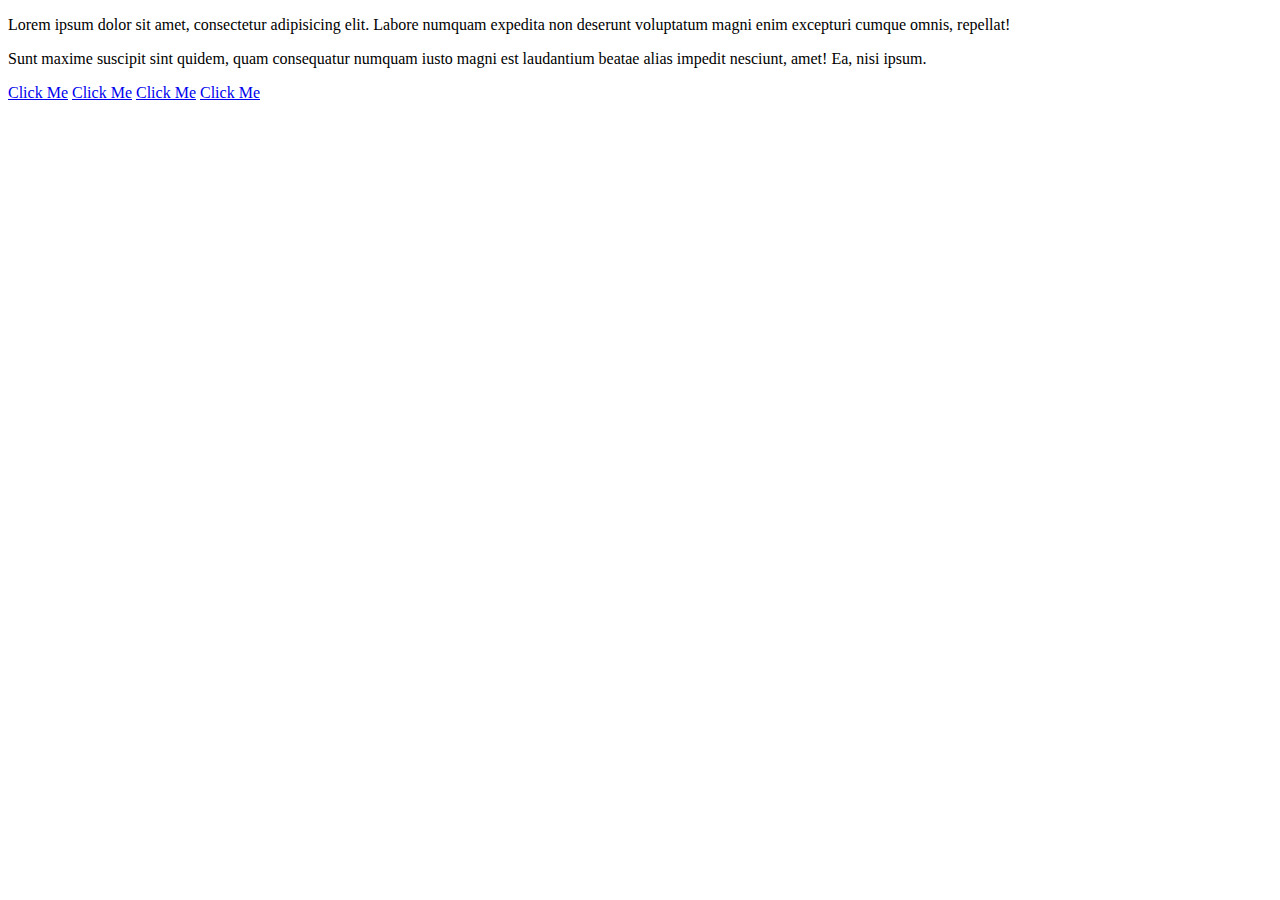
<file: page-one.html>
<!DOCTYPE html>
<html lang="en">
<head>
    <meta charset="UTF-8">
    <title>Document</title>
    <link rel="stylesheet" href="">
    <script src="https://code.jquery.com/jquery-2.2.1.min.js"></script>

</head>
<body>
<p>Lorem ipsum dolor sit amet, consectetur adipisicing elit. Labore numquam expedita non deserunt voluptatum magni enim excepturi cumque omnis, repellat!</p>
<p>Sunt maxime suscipit sint quidem, quam consequatur numquam iusto magni est laudantium beatae alias impedit nesciunt, amet! Ea, nisi ipsum.</p>

<a href="#" class="btn">Click Me</a>
<a href="#" class="btn">Click Me</a>
<a href="#" class="btn">Click Me</a>
<a href="#" class="btn">Click Me</a>

<div class="container">
    <div class="tab-item"></div>
    <div class="tab-item"></div>
    <div class="tab-item"></div>
    <div class="tab-item"></div>
</div>
<script>

    var disabled = function( a, b) {
        return 'btn-' + a;
    }

    $(document).ready( function() {

        $('a').addClass( disabled );

        $('a').on('click', function() {
            console.log('YAY');
        })

    });

</script>

</body>
</html>
</file>
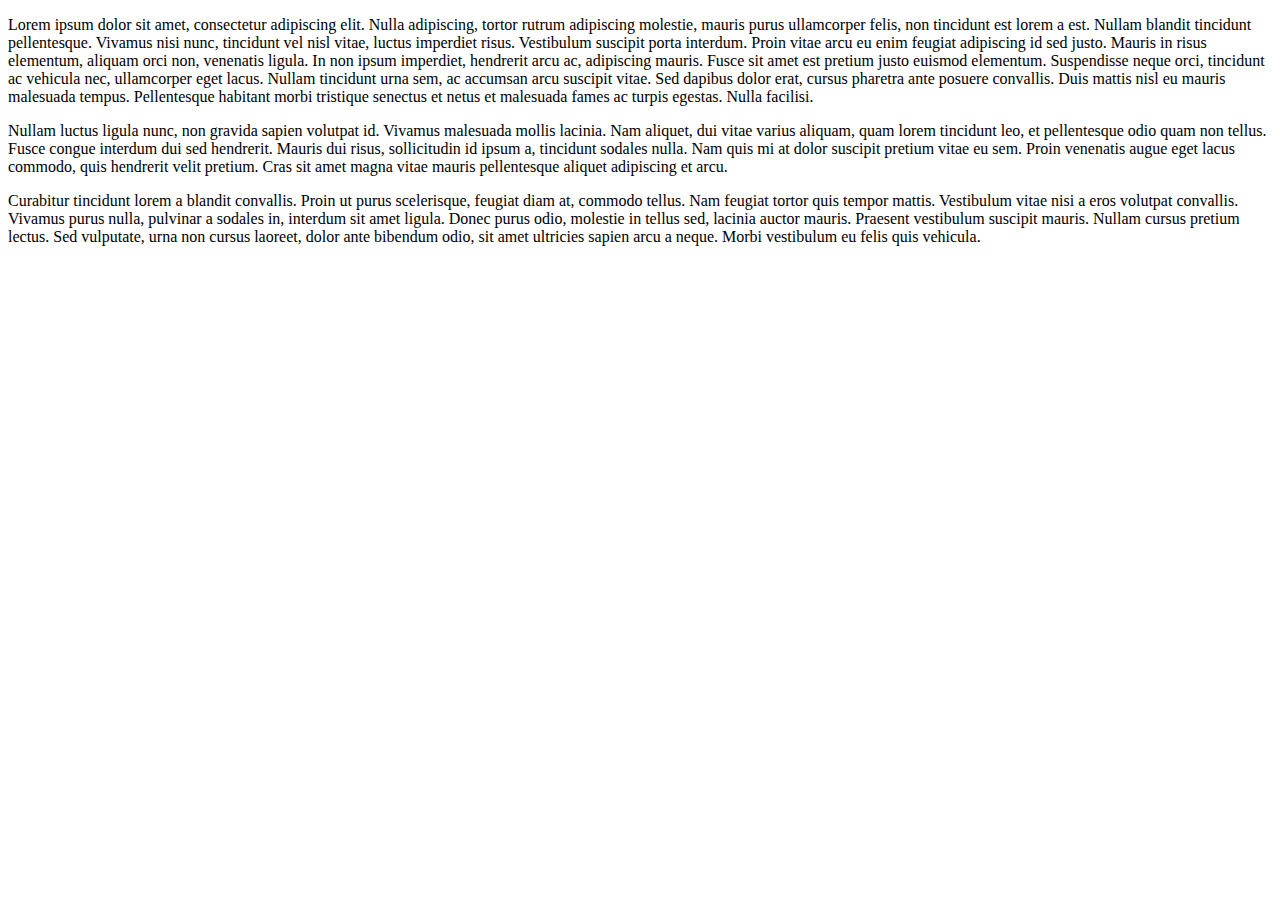
<file: page-two.html>
<!DOCTYPE html>
<html lang="en">
<head>
    <meta charset="UTF-8">
    <title>This Is the Site</title>

    <link rel="stylesheet" href="styles.css">
</head>
<body>
    <p id="special" class="lead this is a super special class blue">Lorem ipsum dolor sit amet, consectetur adipiscing elit. Nulla adipiscing, tortor rutrum adipiscing molestie, mauris purus ullamcorper felis, non tincidunt est lorem a est. Nullam blandit tincidunt pellentesque. Vivamus nisi nunc, tincidunt vel nisl vitae, luctus imperdiet risus. Vestibulum suscipit porta interdum. Proin vitae arcu eu enim feugiat adipiscing id sed justo. Mauris in risus elementum, aliquam orci non, venenatis ligula. In non ipsum imperdiet, hendrerit arcu ac, adipiscing mauris. Fusce sit amet est pretium justo euismod elementum. Suspendisse neque orci, tincidunt ac vehicula nec, ullamcorper eget lacus. Nullam tincidunt urna sem, ac accumsan arcu suscipit vitae. Sed dapibus dolor erat, cursus pharetra ante posuere convallis. Duis mattis nisl eu mauris malesuada tempus. Pellentesque habitant morbi tristique senectus et netus et malesuada fames ac turpis egestas. Nulla facilisi.</p>

<p class="lead">Nullam luctus ligula nunc, non gravida sapien volutpat id. Vivamus malesuada mollis lacinia. Nam aliquet, dui vitae varius aliquam, quam lorem tincidunt leo, et pellentesque odio quam non tellus. Fusce congue interdum dui sed hendrerit. Mauris dui risus, sollicitudin id ipsum a, tincidunt sodales nulla. Nam quis mi at dolor suscipit pretium vitae eu sem. Proin venenatis augue eget lacus commodo, quis hendrerit velit pretium. Cras sit amet magna vitae mauris pellentesque aliquet adipiscing et arcu.</p>

<p>Curabitur tincidunt lorem a blandit convallis. Proin ut purus scelerisque, feugiat diam at, commodo tellus. Nam feugiat tortor quis tempor mattis. Vestibulum vitae nisi a eros volutpat convallis. Vivamus purus nulla, pulvinar a sodales in, interdum sit amet ligula. Donec purus odio, molestie in tellus sed, lacinia auctor mauris. Praesent vestibulum suscipit mauris. Nullam cursus pretium lectus. Sed vulputate, urna non cursus laoreet, dolor ante bibendum odio, sit amet ultricies sapien arcu a neque. Morbi vestibulum eu felis quis vehicula.</p>
</body>
</html>
</file>
<file: styles.css>
html {
  box-sizing: border-box;
}
*, *:before, *:after {
  box-sizing: inherit;
}

/* This is a comment */

body {
    font-size: 16px;
}

body#home {
    font-size: 24px;
}

img {
    width: 100%;
    height: auto;
}

.tweet {
    width: 100%;
    background: orange;
    border: 10px solid #000;
}

@media only screen and (min-width: 768px) {

    .tweet {
        width: 50%;
        padding: 5%;
        float: left;
    }

}


@media only screen and (min-width: 1024px) {

    .tweet {
        width: 31%;
    }

}
</file>
